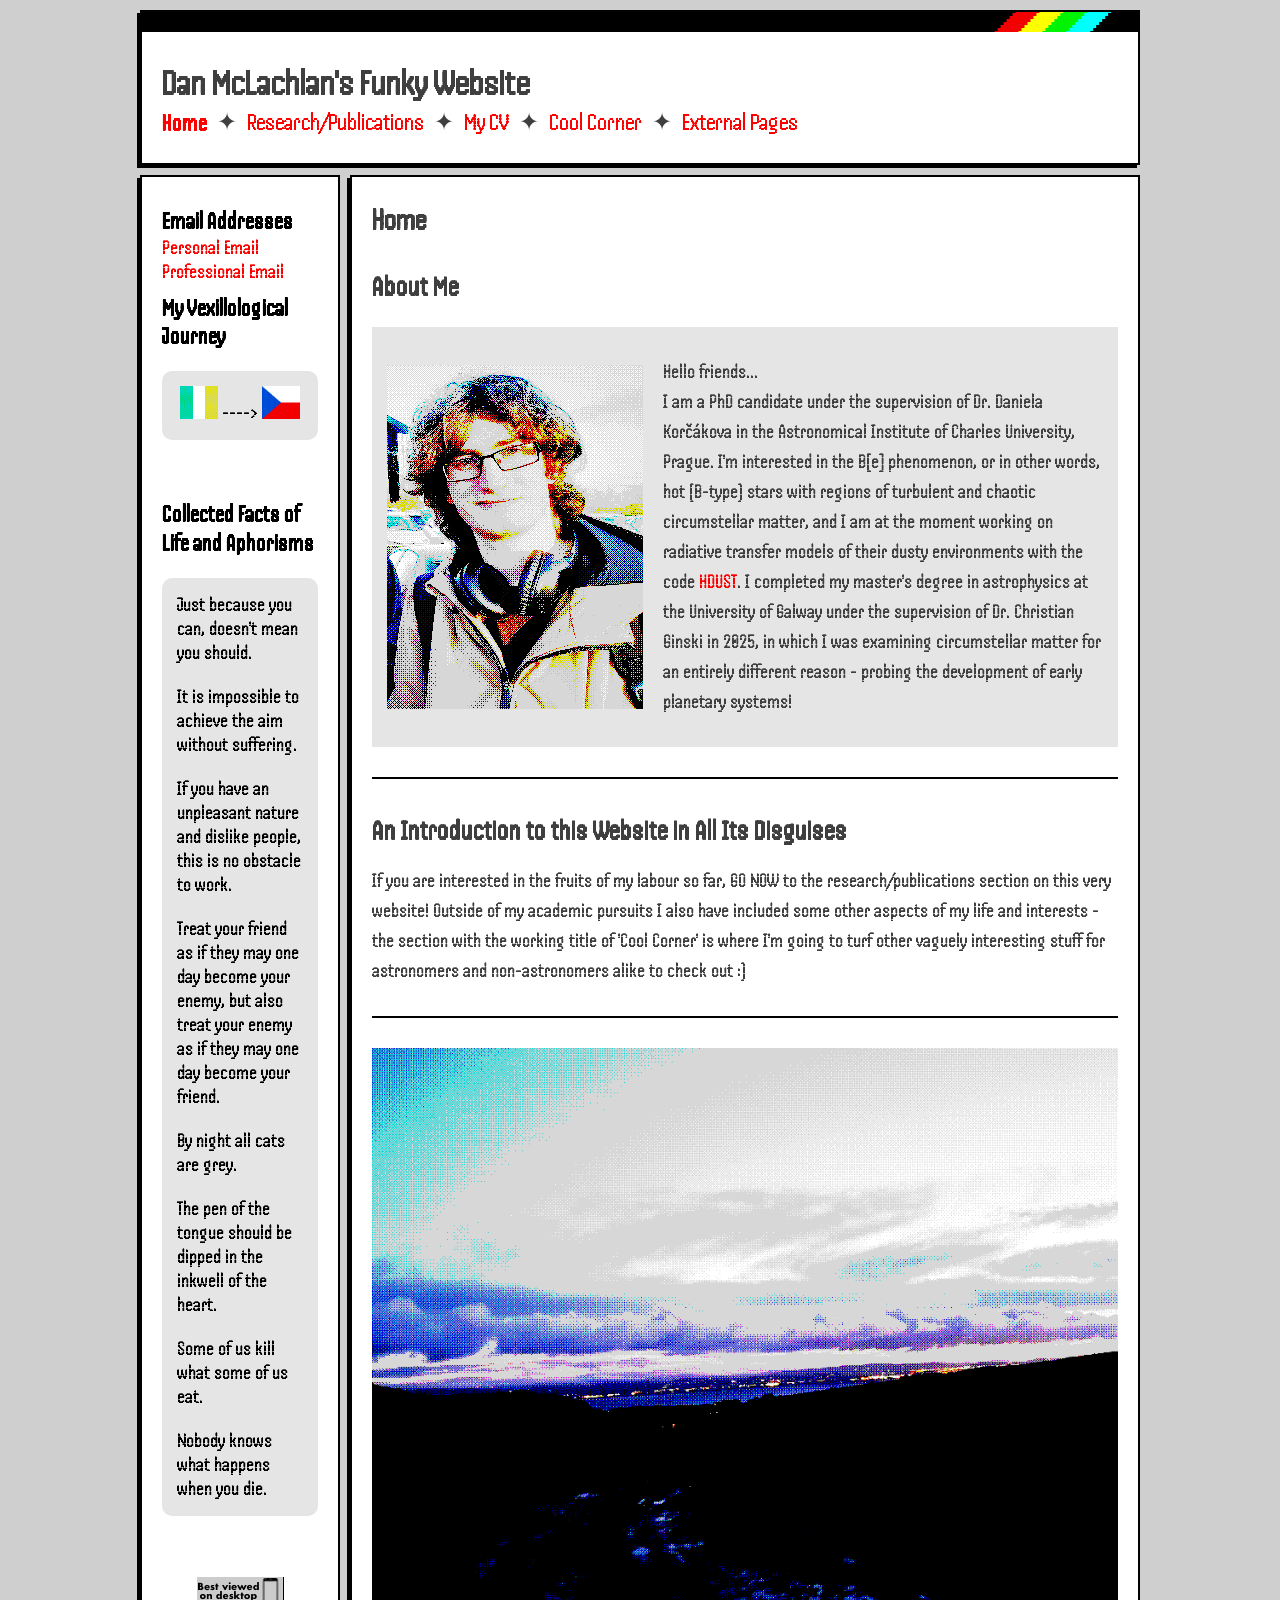
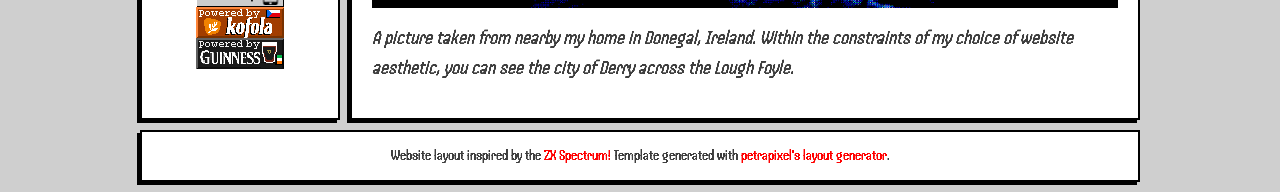
<file: index.html>
<!DOCTYPE html>
<html lang="en">
  <head>

    <!-- Change your site title: (It is shown in the tab) -->
    <title>Dan McLachlan Astronomer</title>

    <!-- Change your site description: (It is shown in Google results) -->
    <meta content="Dan McLachlan Astronomer" name="Website for Dan McLachlan, astrophysics PhD candidate" />

    <!-- Setting character encoding and viewport size. Do not remove. -->
    <meta charset="UTF-8">
    <meta name="viewport" content="width=device-width, initial-scale=1.0" />

    <!-- FavIcon (small image in tab), change to any image you want: -->
    <link href="icons/spinjup.gif" rel="icon" type="image/gif" />

    <!-- CSS: -->
    <!-- You will have to change this to "../style.css" if this HTML file is in a subfolder, to "../../style.css" if this HTML file is in 2 subfolders, etc. -->
    <link href="./style.css" rel="stylesheet" />
    
    <!-- JavaScript: -->
    <!-- You will have to change this to "../layout.js" if this HTML file is in a subfolder, to "../../layout.js" if this HTML file is in 2 subfolders, etc. -->
    <script src="./layout.js"></script>

    <script>
      // Template generated with petrapixel's layout generator.
      // (Please do not remove this credit.)
      console.log("%cTemplate generated with petrapixel's layout generator: https://petrapixel.neocities.org/coding/layout-generator", "font-size: 14pt; color: #922a45; background: #ffd3ef");
    </script>
  </head>
  <body>
    <!-- The next line is a skip-to-content link for keyboard users. Do not remove it! -->
    <a href="#content" id="skip-to-content-link">Skip to content</a>

    <div class="layout">
      
      <!-- =============================================== -->
      <!-- Header (and Sidebars) will be loaded per JavaScript! Edit layout.js to change. -->
      <!-- =============================================== -->

  
      <main id="content"> <!-- Do NOT remove the ID here -->

        <noscript>Please enable JavaScript to view this website!</noscript>

        <!-- =============================================== -->
        <!-- MAIN CONTENT -->
        <!-- =============================================== -->


        <section>

          <h1>Home</h1>
          
          <p>
            <h2>About Me</h2>
          </p>
          
          <blockquote style='display: flex; align-items: center; gap: 10px;'><img style="float: left; padding-right: 10px; max-width: 100%; height: auto;" alt="" src='img/medith.png' height=200 ><p>Hello friends...</br>I am a PhD candidate under the supervision of Dr. Daniela Korčákova in the Astronomical Institute of Charles University, Prague. I'm interested in the B[e] phenomenon, or in other words, hot (B-type) stars with regions of turbulent and chaotic circumstellar matter, and I am at the moment working on radiative transfer models of their dusty environments with the code <a href='https://iopscience.iop.org/article/10.1088/0004-637X/721/2/1079/pdf'>HDUST</a>. I completed my master's degree in astrophysics at the University of Galway under the supervision of Dr. Christian Ginski in 2025, in which I was examining circumstellar matter for an entirely different reason - probing the development of early planetary systems! </blockquote>

<p></p>
          <hr /> <!-- hr = horizontal rule -->

          <h2>An Introduction to this Website in All Its Disguises</h2>
          <p>If you are interested in the fruits of my labour so far, GO NOW to the research/publications section on this very website! Outside of my academic pursuits I also have included some other aspects of my life and interests - the section with the working title of 'Cool Corner' is where I'm going to turf other vaguely interesting stuff for astronomers and non-astronomers alike to check out :) </p>

          

          

          

          <hr /> <!-- hr = horizontal rule -->

          <img class="full-width-image" alt="" src="img/derrydith.png" />
          <p><i>A picture taken from nearby my home in Donegal, Ireland. Within the constraints of my choice of website aesthetic, you can see the city of Derry across the Lough Foyle. </i></p>

          

        </section>
      </main>
      
      <!-- =============================================== -->
      <!-- Footer will be loaded per JavaScript! Edit layout.js to change. -->
      <!-- =============================================== -->

  
    <!-- Closing .layout: -->
    </div>


    <!-- Add any additional Javascript code (<script></script>) here. -->
  </body>
</html>
</file>
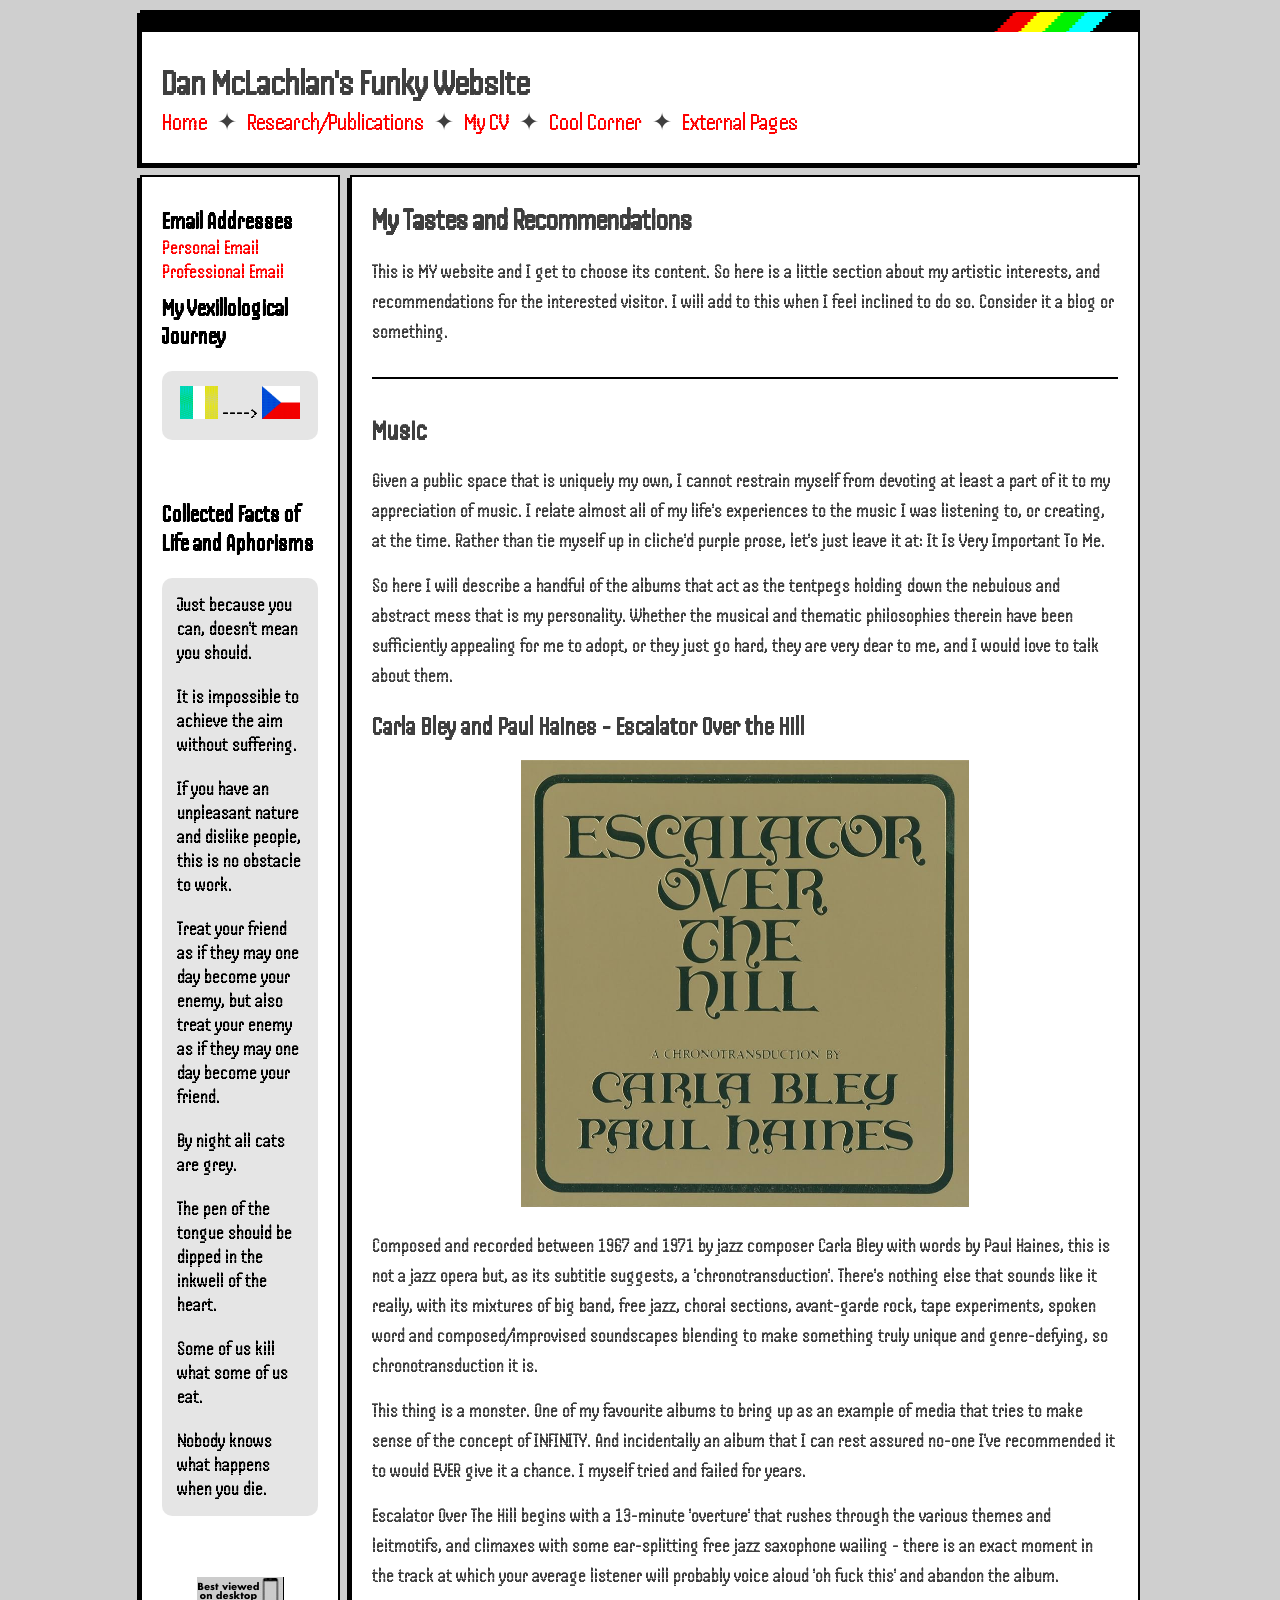
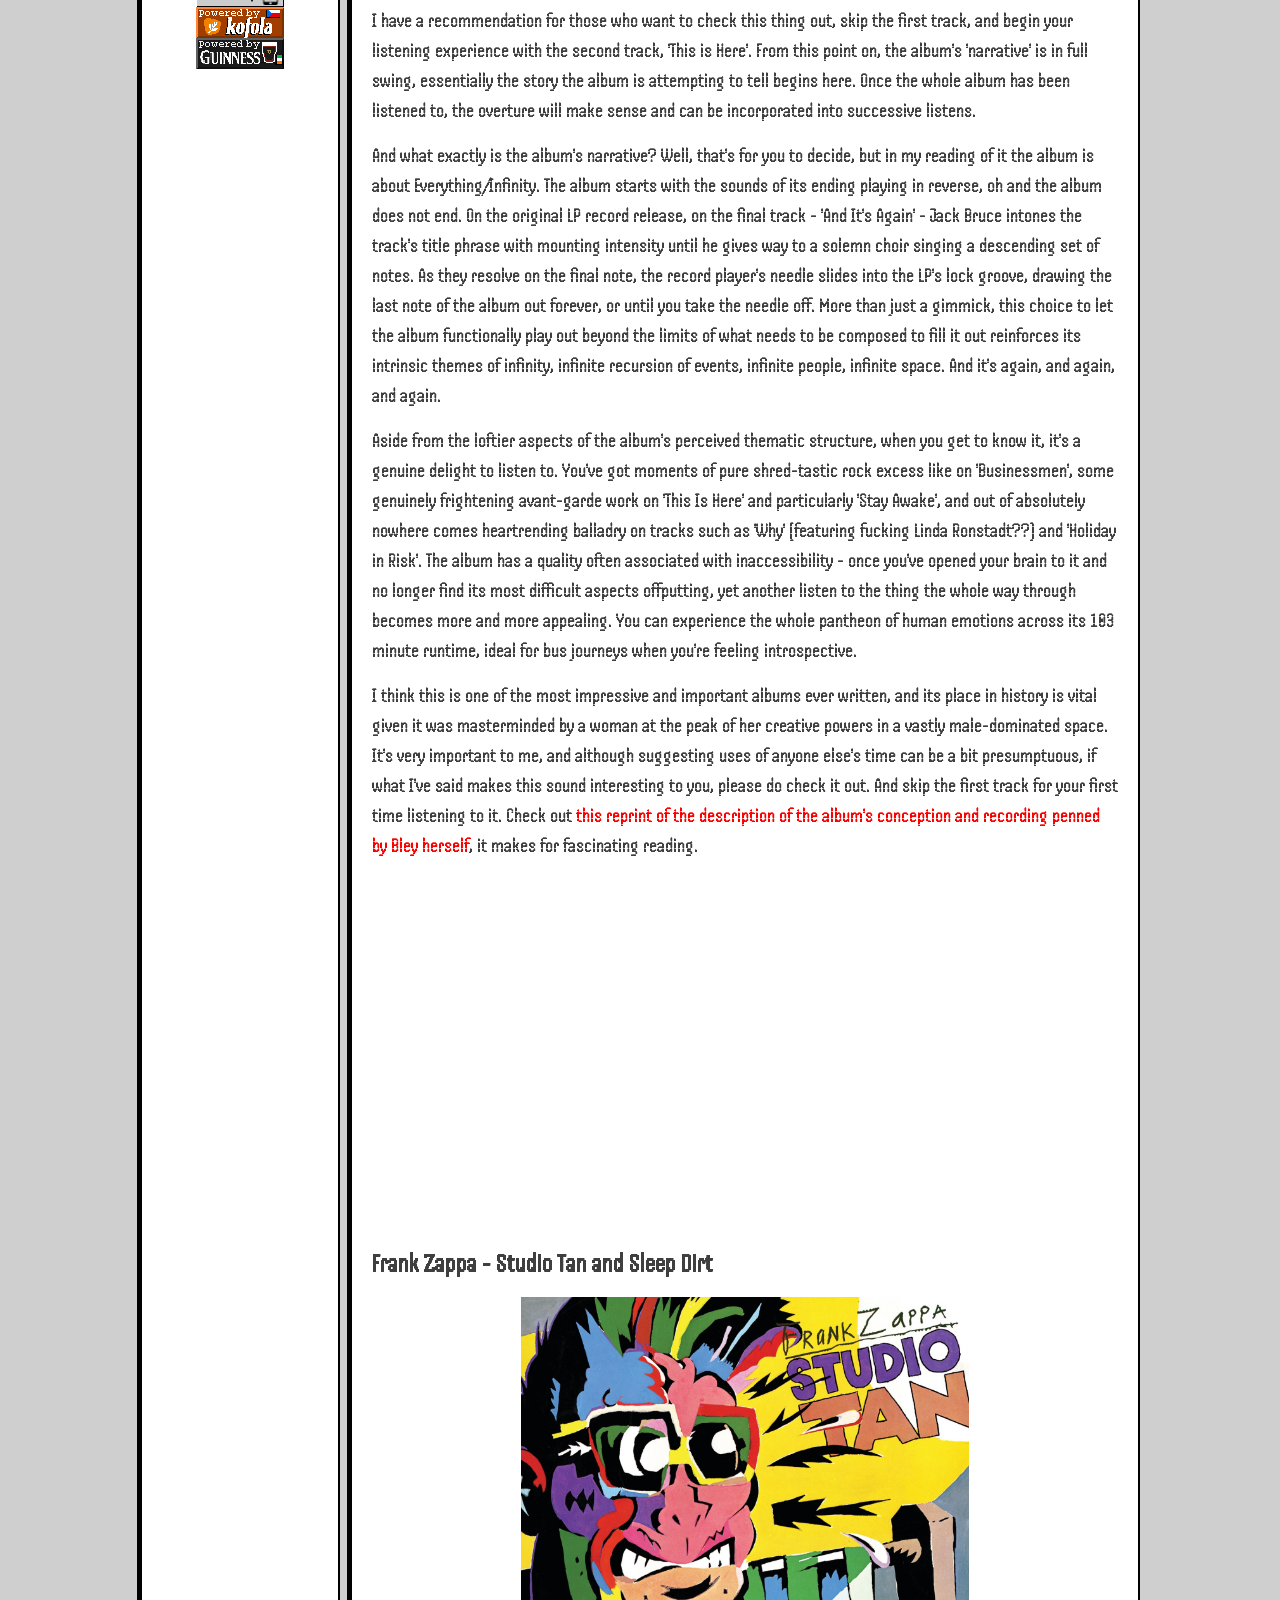
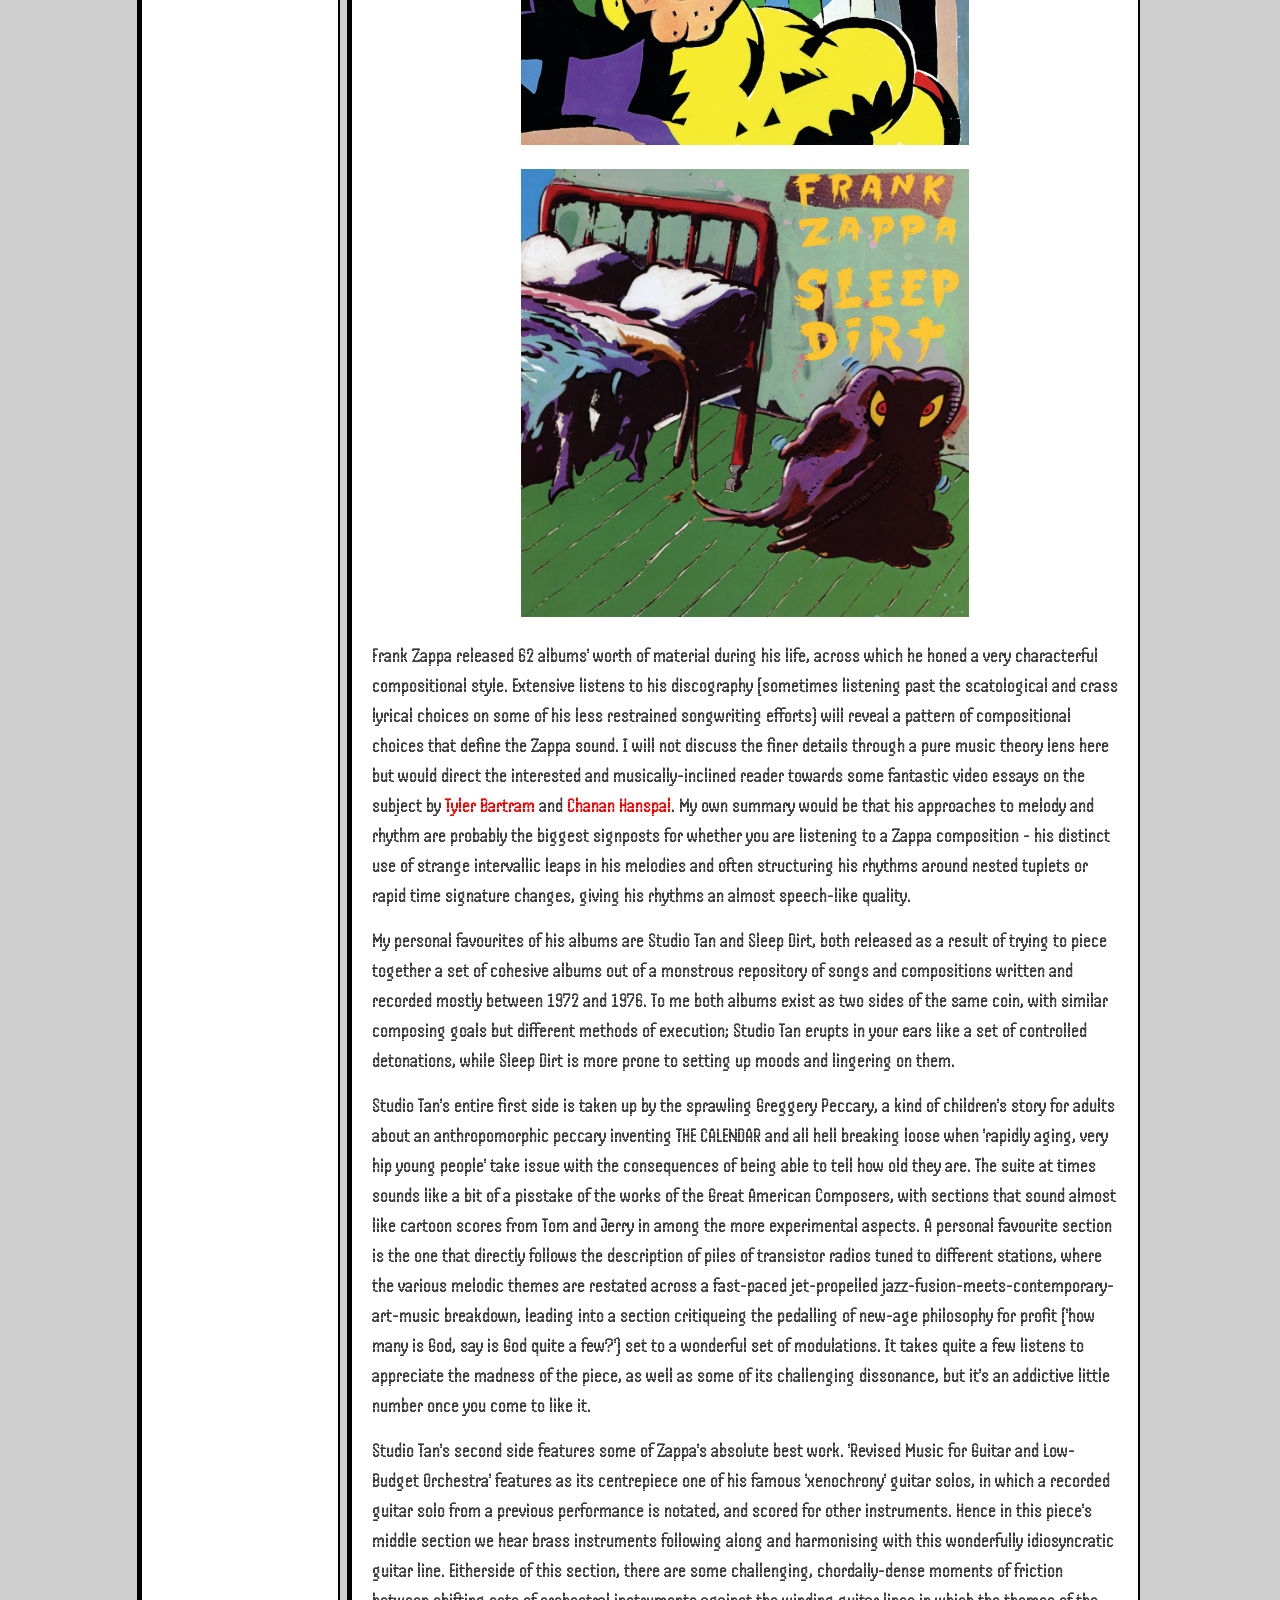
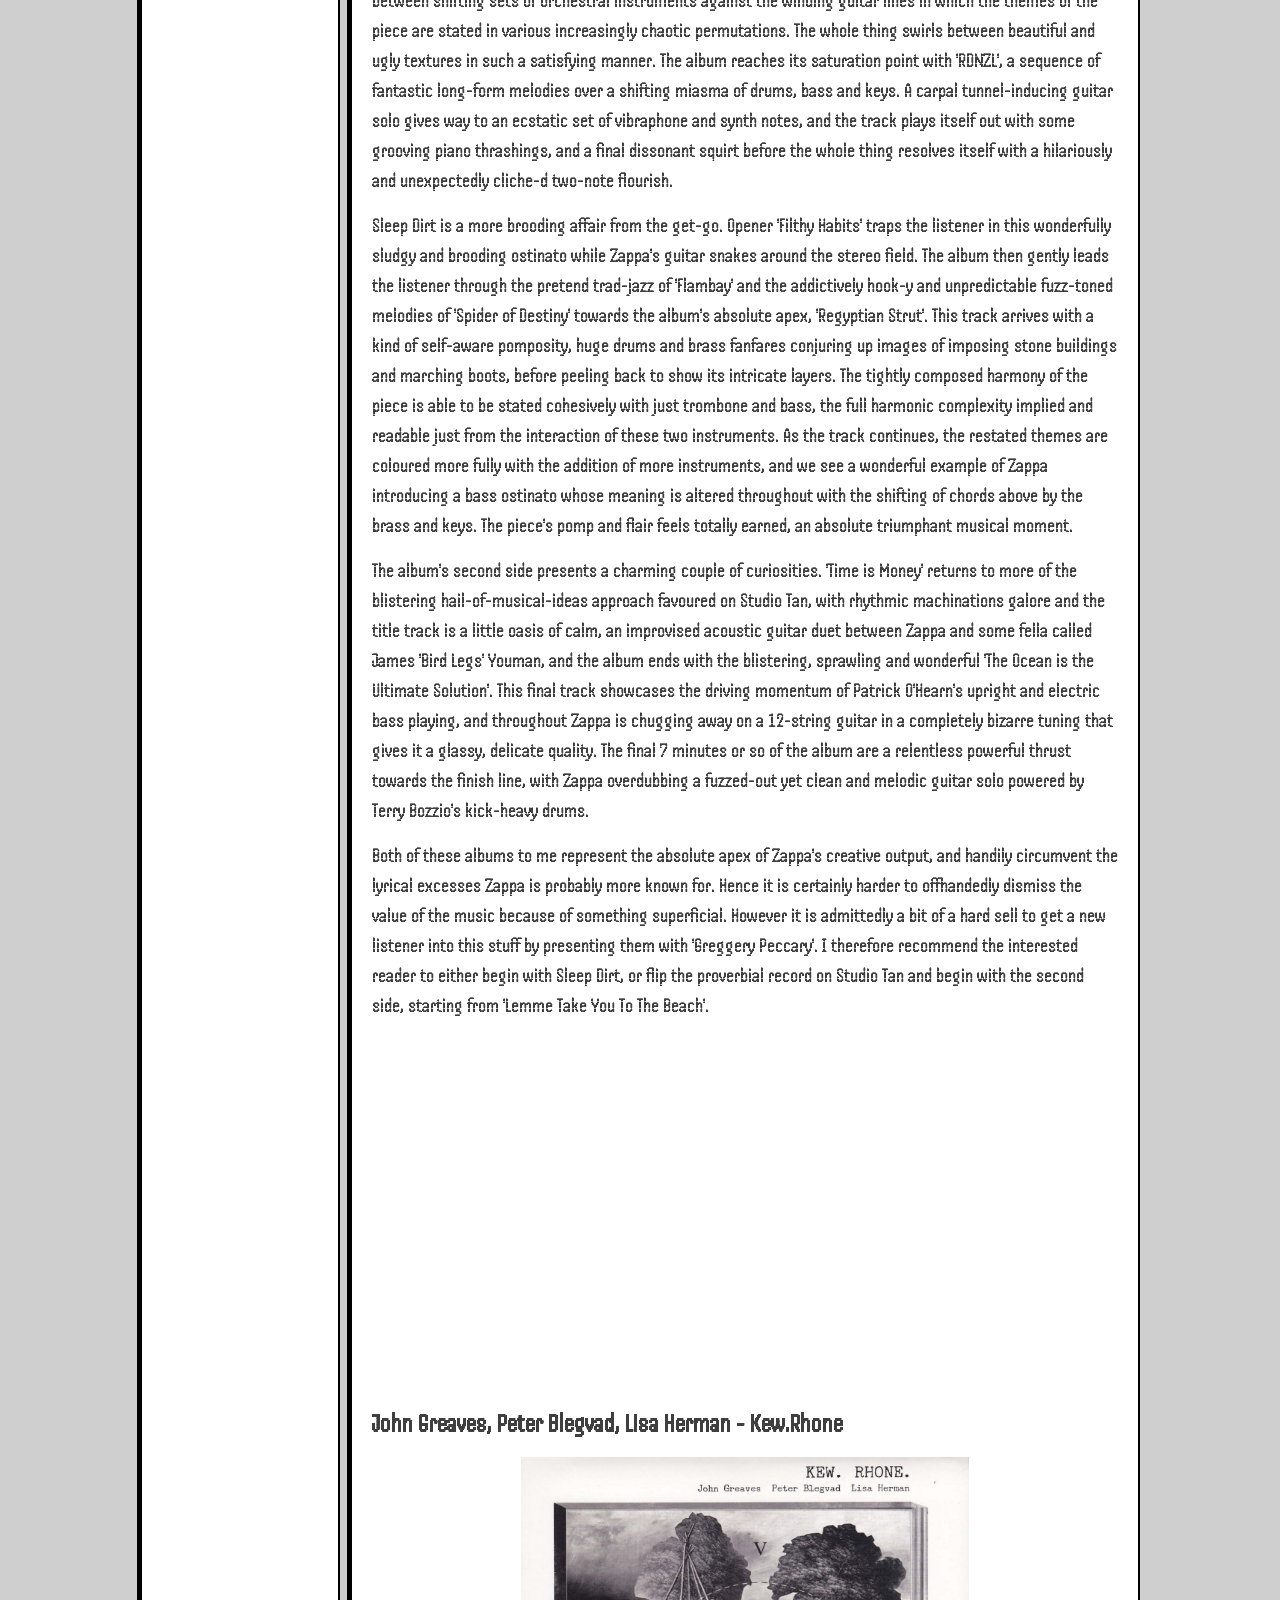
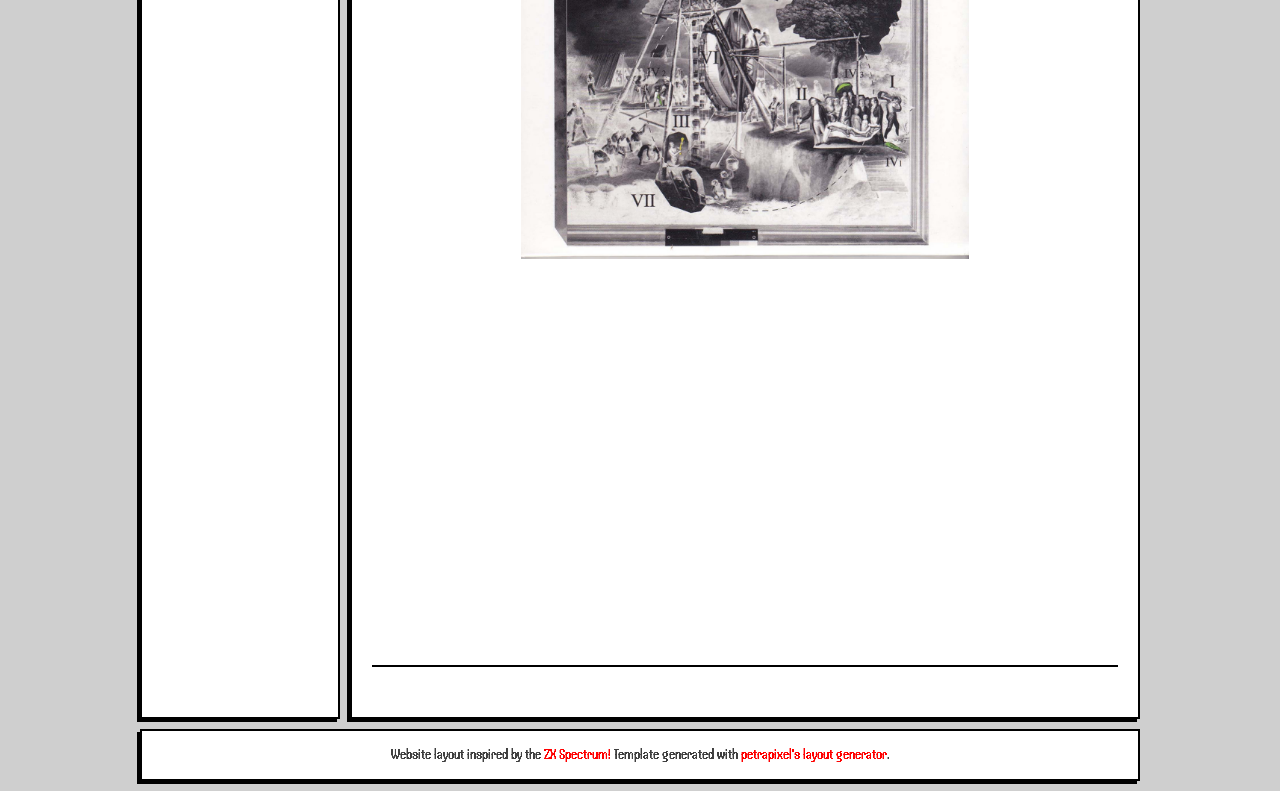
<file: coolstuff.html>
<!DOCTYPE html>
<html lang="en">
  <head>

    <!-- Change your site title: (It is shown in the tab) -->
    <title>Dan McLachlan, Astronomer</title>

    <!-- Change your site description: (It is shown in Google results) -->
    <meta content="Dan McLachlan Astronomer" name="Website for Dan McLachlan MSc., astrophysics PhD candidate" />

    <!-- Setting character encoding and viewport size. Do not remove. -->
    <meta charset="UTF-8">
    <meta name="viewport" content="width=device-width, initial-scale=1.0" />

    <!-- FavIcon (small image in tab), change to any image you want: -->
    <link href="icons/spinjup.gif" rel="icon" type="image/gif" />

    <!-- CSS: -->
    <!-- You will have to change this to "../style.css" if this HTML file is in a subfolder, to "../../style.css" if this HTML file is in 2 subfolders, etc. -->
    <link href="./style.css" rel="stylesheet" />
    
    <!-- JavaScript: -->
    <!-- You will have to change this to "../layout.js" if this HTML file is in a subfolder, to "../../layout.js" if this HTML file is in 2 subfolders, etc. -->
    <script src="./layout.js"></script>

    <script>
      // Template generated with petrapixel's layout generator.
      // (Please do not remove this credit.)
      console.log("%cTemplate generated with petrapixel's layout generator: https://petrapixel.neocities.org/coding/layout-generator", "font-size: 14pt; color: #922a45; background: #ffd3ef");
    </script>
  </head>
  <body>
    <!-- The next line is a skip-to-content link for keyboard users. Do not remove it! -->
    <a href="#content" id="skip-to-content-link">Skip to content</a>

    <div class="layout">
      
      <!-- =============================================== -->
      <!-- Header (and Sidebars) will be loaded per JavaScript! Edit layout.js to change. -->
      <!-- =============================================== -->

  
      <main id="content"> <!-- Do NOT remove the ID here -->

        <noscript>Please enable JavaScript to view this website!</noscript>

        <!-- =============================================== -->
        <!-- MAIN CONTENT -->
        <!-- =============================================== -->


        <section>

          <h1 style='margin-bottom:0em;margin-top:0em'>My Tastes and Recommendations</h1>
          <p>This is MY website and I get to choose its content. So here is a little section about my artistic interests, and recommendations for the interested visitor. I will add to this when I feel inclined to do so. Consider it a blog or something.</p>
          <hr /> <!-- hr = horizontal rule -->
          
          <h2 style='margin-bottom:0em;margin-top:0em'>Music</h2>
          <p>Given a public space that is uniquely my own, I cannot restrain myself from devoting at least a part of it to my appreciation of music. I relate almost all of my life's experiences to the music I was listening to, or creating, at the time. Rather than tie myself up in cliche'd purple prose, let's just leave it at: It Is Very Important To Me.</p>
          
          <p>So here I will describe a handful of the albums that act as the tentpegs holding down the nebulous and abstract mess that is my personality. Whether the musical and thematic philosophies therein have been sufficiently appealing for me to adopt, or they just go hard, they are very dear to me, and I would love to talk about them.</p>
          
          <h3 style='margin-bottom:0em;margin-top:0em'>Carla Bley and Paul Haines - Escalator Over the Hill</h3>
          <p align=center><img src='img/escalator.jpg' style='max-width:60%;' ></p>
          <p>Composed and recorded between 1967 and 1971 by jazz composer Carla Bley with words by Paul Haines, this is not a jazz opera but, as its subtitle suggests, a 'chronotransduction'. There's nothing else that sounds like it really, with its mixtures of big band, free jazz, choral sections, avant-garde rock, tape experiments, spoken word and composed/improvised soundscapes blending to make something truly unique and genre-defying, so chronotransduction it is.</p>
          <p>This thing is a monster. One of my favourite albums to bring up as an example of media that tries to make sense of the concept of INFINITY. And incidentally an album that I can rest assured no-one I've recommended it to would EVER give it a chance. I myself tried and failed for years.</p>
          <p>Escalator Over The Hill begins with a 13-minute 'overture' that rushes through the various themes and leitmotifs, and climaxes with some ear-splitting free jazz saxophone wailing - there is an exact moment in the track at which your average listener will probably voice aloud 'oh fuck this' and abandon the album.</p> 
          <p>I have a recommendation for those who want to check this thing out, skip the first track, and begin your listening experience with the second track, 'This is Here'. From this point on, the album's 'narrative' is in full swing, essentially the story the album is attempting to tell begins here. Once the whole album has been listened to, the overture will make sense and can be incorporated into successive listens.</p>
          <p>And what exactly is the album's narrative? Well, that's for you to decide, but in my reading of it the album is about Everything/Infinity. The album starts with the sounds of its ending playing in reverse, oh and the album does not end. On the original LP record release, on the final track - 'And It's Again' - Jack Bruce intones the track's title phrase with mounting intensity until he gives way to a solemn choir singing a descending set of notes. As they resolve on the final note, the record player's needle slides into the LP's lock groove, drawing the last note of the album out forever, or until you take the needle off. More than just a gimmick, this choice to let the album functionally play out beyond the limits of what needs to be composed to fill it out reinforces its intrinsic themes of infinity, infinite recursion of events, infinite people, infinite space. And it's again, and again, and again.</p><p>Aside from the loftier aspects of the album's perceived thematic structure, when you get to know it, it's a genuine delight to listen to. You've got moments of pure shred-tastic rock excess like on 'Businessmen', some genuinely frightening avant-garde work on 'This Is Here' and particularly 'Stay Awake', and out of absolutely nowhere comes heartrending balladry on tracks such as 'Why' (featuring fucking Linda Ronstadt??) and 'Holiday in Risk'. The album has a quality often associated with inaccessibility - once you've opened your brain to it and no longer find its most difficult aspects offputting, yet another listen to the thing the whole way through becomes more and more appealing. You can experience the whole pantheon of human emotions across its 103 minute runtime, ideal for bus journeys when you're feeling introspective.</p><p>I think this is one of the most impressive and important albums ever written, and its place in history is vital given it was masterminded by a woman at the peak of her creative powers in a vastly male-dominated space. It's very important to me, and although suggesting uses of anyone else's time can be a bit presumptuous, if what I've said makes this sound interesting to you, please do check it out. And skip the first track for your first time listening to it. Check out <a href='https://ethaniverson.com/accomplishing-escalator-over-the-hill-by-carla-bley/'>this reprint of the description of the album's conception and recording penned by Bley herself</a>, it makes for fascinating reading.</p>
          <p align=center><iframe align=center data-testid="embed-iframe" style="border-radius:12px" src="https://open.spotify.com/embed/album/4Gkvfrv2hZlF1ILyiqVe9j?utm_source=generator" width="50%" height="352" frameBorder="0" allowfullscreen="" allow="autoplay; clipboard-write; encrypted-media; fullscreen; picture-in-picture" loading="lazy"></iframe></p>
          <h3 style='margin-bottom:0em;margin-top:0em'>Frank Zappa - Studio Tan and Sleep Dirt</h3>
          <p align=center><img src='img/studiotan.jpg' style='max-width:60%;' ></p>
          <p align=center><img src='img/sleepdirt.jpg' style='max-width:60%;' ></p>
          
          
          <p>Frank Zappa released 62 albums' worth of material during his life, across which he honed a very characterful compositional style. Extensive listens to his discography (sometimes listening past the scatological and crass lyrical choices on some of his less restrained songwriting efforts) will reveal a pattern of compositional choices that define the Zappa sound. I will not discuss the finer details through a pure music theory lens here but would direct the interested and musically-inclined reader towards some fantastic video essays on the subject by <a href='https://www.youtube.com/watch?v=RD4pG9JdKcg'>Tyler Bartram</a> and <a href='https://www.youtube.com/watch?v=dNUKhi2WTmE&list=PLHY_b_lluEyxNo-NGbCzxU1FKe94ZmrUX'>Chanan Hanspal</a>. My own summary would be that his approaches to melody and rhythm are probably the biggest signposts for whether you are listening to a Zappa composition - his distinct use of strange intervallic leaps in his melodies and often structuring his rhythms around nested tuplets or rapid time signature changes, giving his rhythms an almost speech-like quality.</p><p>My personal favourites of his albums are Studio Tan and Sleep Dirt, both released as a result of trying to piece together a set of cohesive albums out of a monstrous repository of songs and compositions written and recorded mostly between 1972 and 1976. To me both albums exist as two sides of the same coin, with similar composing goals but different methods of execution; Studio Tan erupts in your ears like a set of controlled detonations, while Sleep Dirt is more prone to setting up moods and lingering on them.</p><p>Studio Tan's entire first side is taken up by the sprawling Greggery Peccary, a kind of children's story for adults about an anthropomorphic peccary inventing THE CALENDAR and all hell breaking loose when 'rapidly aging, very hip young people' take issue with the consequences of being able to tell how old they are. The suite at times sounds like a bit of a pisstake of the works of the Great American Composers, with sections that sound almost like cartoon scores from Tom and Jerry in among the more experimental aspects. A personal favourite section is the one that directly follows the description of piles of transistor radios tuned to different stations, where the various melodic themes are restated across a fast-paced jet-propelled jazz-fusion-meets-contemporary-art-music breakdown, leading into a section critiqueing the pedalling of new-age philosophy for profit ('how many is God, say is God quite a few?') set to a wonderful set of modulations. It takes quite a few listens to appreciate the madness of the piece, as well as some of its challenging dissonance, but it's an addictive little number once you come to like it.</p><p>Studio Tan's second side features some of Zappa's absolute best work. 'Revised Music for Guitar and Low-Budget Orchestra' features as its centrepiece one of his famous 'xenochrony' guitar solos, in which a recorded guitar solo from a previous performance is notated, and scored for other instruments. Hence in this piece's middle section we hear brass instruments following along and harmonising with this wonderfully idiosyncratic guitar line. Eitherside of this section, there are some challenging, chordally-dense moments of friction between shifting sets of orchestral instruments against the winding guitar lines in which the themes of the piece are stated in various increasingly chaotic permutations. The whole thing swirls between beautiful and ugly textures in such a satisfying manner. The album reaches its saturation point with 'RDNZL', a sequence of fantastic long-form melodies over a shifting miasma of drums, bass and keys. A carpal tunnel-inducing guitar solo gives way to an ecstatic set of vibraphone and synth notes, and the track plays itself out with some grooving piano thrashings, and a final dissonant squirt before the whole thing resolves itself with a hilariously and unexpectedly cliche-d two-note flourish. </p> <p>Sleep Dirt is a more brooding affair from the get-go. Opener 'Filthy Habits' traps the listener in this wonderfully sludgy and brooding ostinato while Zappa's guitar snakes around the stereo field. The album then gently leads the listener through the pretend trad-jazz of 'Flambay' and the addictively hook-y and unpredictable fuzz-toned melodies of 'Spider of Destiny' towards the album's absolute apex, 'Regyptian Strut'. This track arrives with a kind of self-aware pomposity, huge drums and brass fanfares conjuring up images of imposing stone buildings and marching boots, before peeling back to show its intricate layers. The tightly composed harmony of the piece is able to be stated cohesively with just trombone and bass, the full harmonic complexity implied and readable just from the interaction of these two instruments. As the track continues, the restated themes are coloured more fully with the addition of more instruments, and we see a wonderful example of Zappa introducing a bass ostinato whose meaning is altered throughout with the shifting of chords above by the brass and keys. The piece's pomp and flair feels totally earned, an absolute triumphant musical moment.</p> <p>The album's second side presents a charming couple of curiosities. 'Time is Money' returns to more of the blistering hail-of-musical-ideas approach favoured on Studio Tan, with rhythmic machinations galore and the title track is a little oasis of calm, an improvised acoustic guitar duet between Zappa and some fella called James 'Bird Legs' Youman, and the album ends with the blistering, sprawling and wonderful 'The Ocean is the Ultimate Solution'. This final track showcases the driving momentum of Patrick O'Hearn's upright and electric bass playing, and throughout Zappa is chugging away on a 12-string guitar in a completely bizarre tuning that gives it a glassy, delicate quality. The final 7 minutes or so of the album are a relentless powerful thrust towards the finish line, with Zappa overdubbing a fuzzed-out yet clean and melodic guitar solo powered by Terry Bozzio's kick-heavy drums.</p><p>Both of these albums to me represent the absolute apex of Zappa's creative output, and handily circumvent the lyrical excesses Zappa is probably more known for. Hence it is certainly harder to offhandedly dismiss the value of the music because of something superficial. However it is admittedly a bit of a hard sell to get a new listener into this stuff by presenting them with 'Greggery Peccary'. I therefore recommend the interested reader to either begin with Sleep Dirt, or flip the proverbial record on Studio Tan and begin with the second side, starting from 'Lemme Take You To The Beach'.</p><p align=center><iframe align=center data-testid="embed-iframe" style="border-radius:12px" src="https://open.spotify.com/embed/album/5IenBjaT1AJUPg75Q3TIVp?utm_source=generator" width="49%" height="352" frameBorder="0" allowfullscreen="" allow="autoplay; clipboard-write; encrypted-media; fullscreen; picture-in-picture" loading="lazy"></iframe> <iframe align=center data-testid="embed-iframe" style="border-radius:12px" src="https://open.spotify.com/embed/album/0GHIaJPwdCVCoA3pPOXSje?utm_source=generator" width="49%" height="352" frameBorder="0" allowfullscreen="" allow="autoplay; clipboard-write; encrypted-media; fullscreen; picture-in-picture" loading="lazy"></iframe></p>
          
          <h3 style='margin-bottom:0em;margin-top:0em'>John Greaves, Peter Blegvad, Lisa Herman - Kew.Rhone</h3>
          <p align=center><img src='img/kewrhone.jpg' style='max-width:60%;' ></p>
          
          
          
          <p align=center><iframe align=center data-testid="embed-iframe" style="border-radius:12px" src="https://open.spotify.com/embed/album/2PHabGTGLDCTdHbb22g2kA?utm_source=generator" width="50%" height="352" frameBorder="0" allowfullscreen="" allow="autoplay; clipboard-write; encrypted-media; fullscreen; picture-in-picture" loading="lazy"></iframe></p>
          <hr /> <!-- hr = horizontal rule -->

          

          

        </section>
      </main>
      
      <!-- =============================================== -->
      <!-- Footer will be loaded per JavaScript! Edit layout.js to change. -->
      <!-- =============================================== -->

  
    <!-- Closing .layout: -->
    </div>


    <!-- Add any additional Javascript code (<script></script>) here. -->
  </body>
</html>
</file>
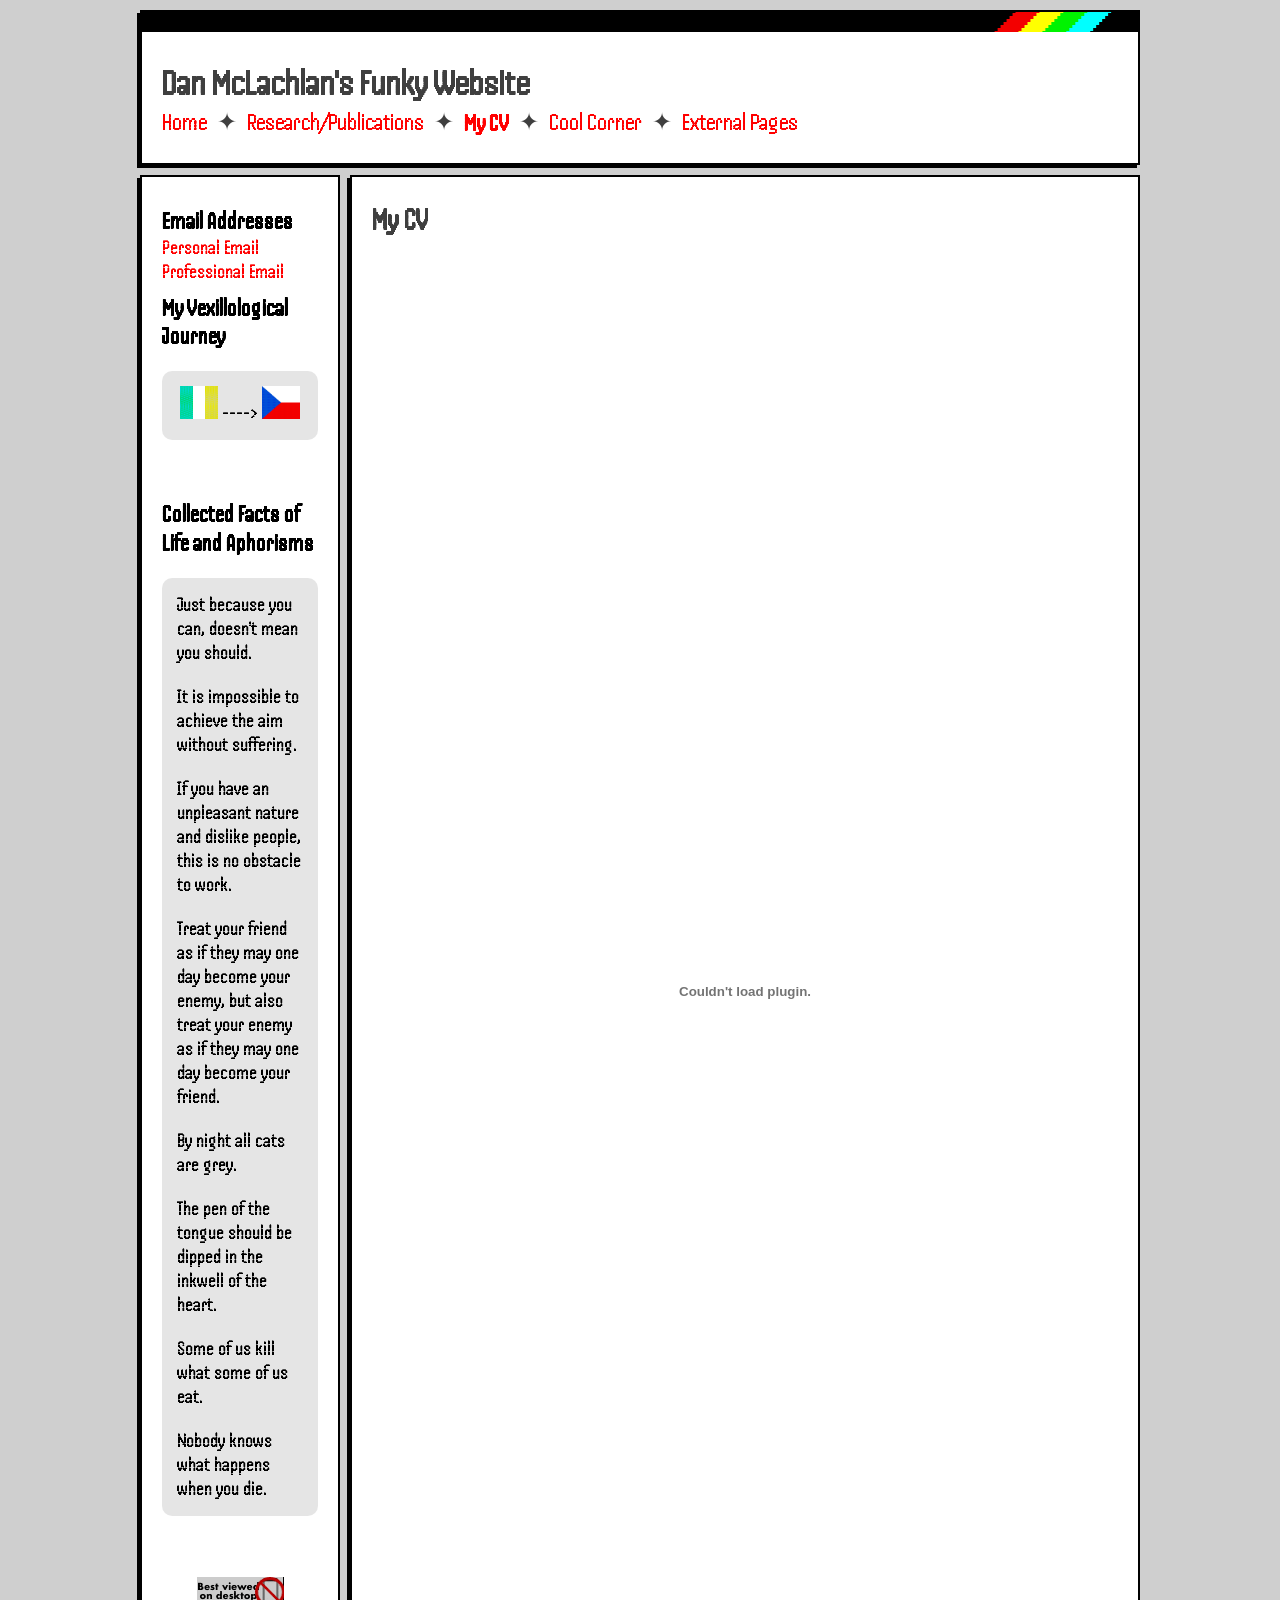
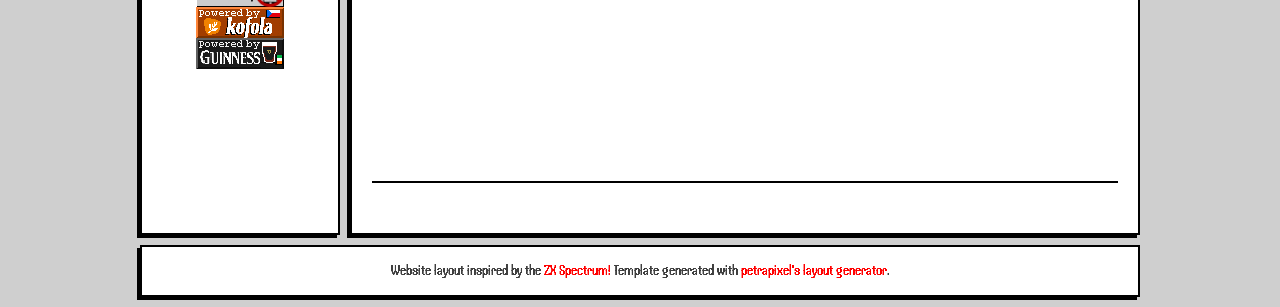
<file: cv.html>
<!DOCTYPE html>
<html lang="en">
  <head>

    <!-- Change your site title: (It is shown in the tab) -->
    <title>Dan McLachlan, Astronomer</title>

    <!-- Change your site description: (It is shown in Google results) -->
    <meta content="Dan McLachlan Astronomer" name="Website for Dan McLachlan MSc., astrophysics PhD candidate" />

    <!-- Setting character encoding and viewport size. Do not remove. -->
    <meta charset="UTF-8">
    <meta name="viewport" content="width=device-width, initial-scale=1.0" />

    <!-- FavIcon (small image in tab), change to any image you want: -->
    <link href="icons/spinjup.gif" rel="icon" type="image/gif" />

    <!-- CSS: -->
    <!-- You will have to change this to "../style.css" if this HTML file is in a subfolder, to "../../style.css" if this HTML file is in 2 subfolders, etc. -->
    <link href="./style.css" rel="stylesheet" />
    
    <!-- JavaScript: -->
    <!-- You will have to change this to "../layout.js" if this HTML file is in a subfolder, to "../../layout.js" if this HTML file is in 2 subfolders, etc. -->
    <script src="./layout.js"></script>

    <script>
      // Template generated with petrapixel's layout generator.
      // (Please do not remove this credit.)
      console.log("%cTemplate generated with petrapixel's layout generator: https://petrapixel.neocities.org/coding/layout-generator", "font-size: 14pt; color: #922a45; background: #ffd3ef");
    </script>
  </head>
  <body>
    <!-- The next line is a skip-to-content link for keyboard users. Do not remove it! -->
    <a href="#content" id="skip-to-content-link">Skip to content</a>

    <div class="layout">
      
      <!-- =============================================== -->
      <!-- Header (and Sidebars) will be loaded per JavaScript! Edit layout.js to change. -->
      <!-- =============================================== -->

  
      <main id="content"> <!-- Do NOT remove the ID here -->

        <noscript>Please enable JavaScript to view this website!</noscript>

        <!-- =============================================== -->
        <!-- MAIN CONTENT -->
        <!-- =============================================== -->


        <section>

          <h1 style='margin-bottom:0em;margin-top:0em'>My CV</h1>
          <embed src='CV.pdf' style='min-width:100%;' height=1500>



          <hr /> <!-- hr = horizontal rule -->

          

          

        </section>
      </main>
      
      <!-- =============================================== -->
      <!-- Footer will be loaded per JavaScript! Edit layout.js to change. -->
      <!-- =============================================== -->

  
    <!-- Closing .layout: -->
    </div>


    <!-- Add any additional Javascript code (<script></script>) here. -->
  </body>
</html>
</file>
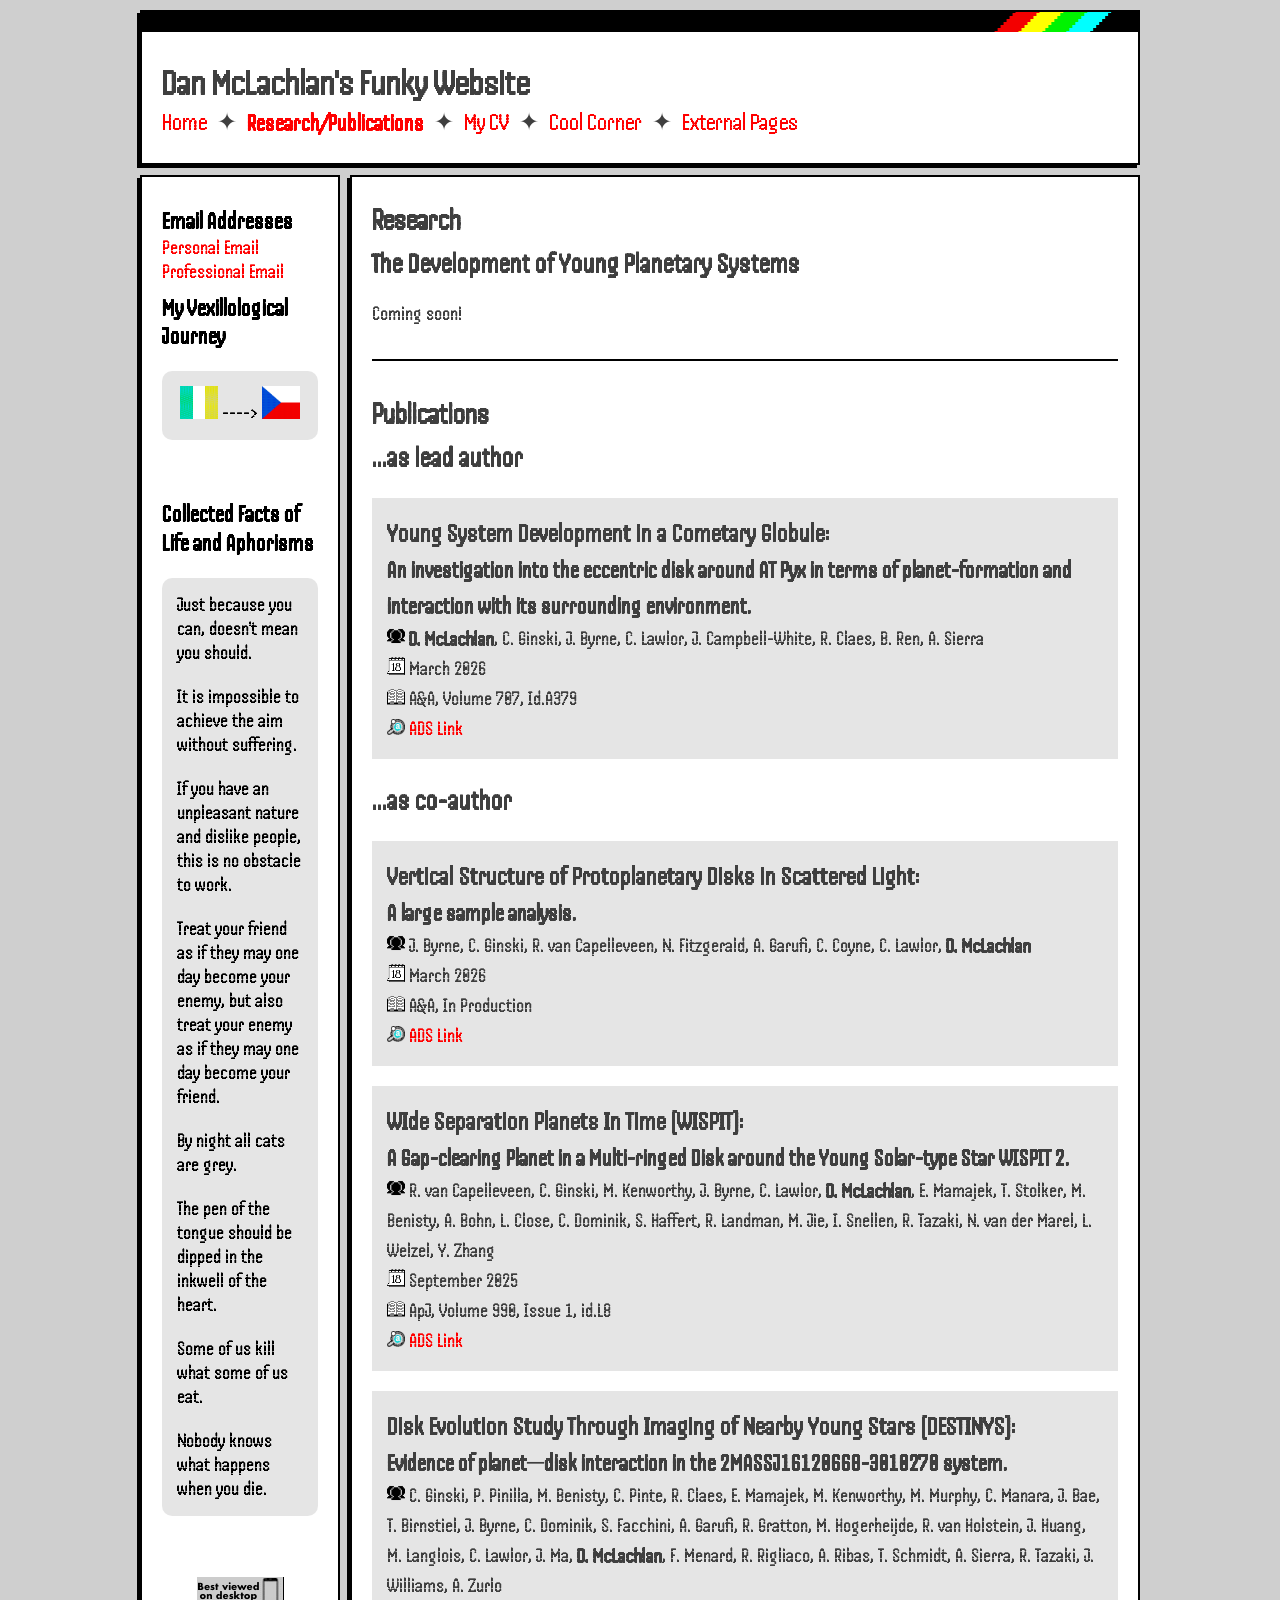
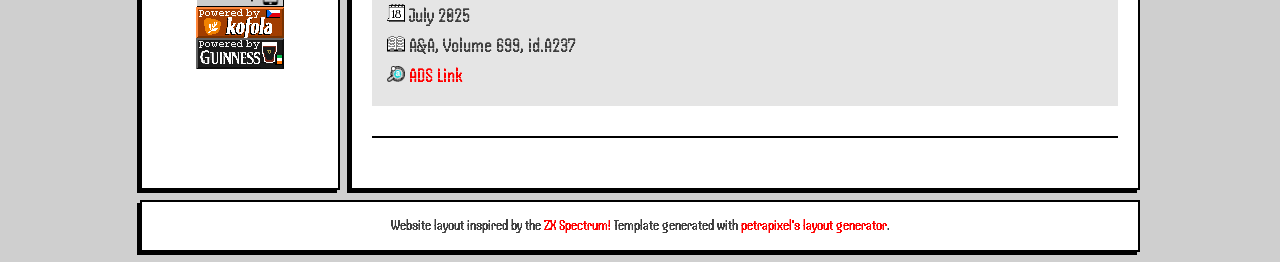
<file: research.html>
<!DOCTYPE html>
<html lang="en">
  <head>

    <!-- Change your site title: (It is shown in the tab) -->
    <title>Dan McLachlan, Astronomer</title>

    <!-- Change your site description: (It is shown in Google results) -->
    <meta content="Dan McLachlan Astronomer" name="Website for Dan McLachlan MSc., astrophysics PhD candidate" />

    <!-- Setting character encoding and viewport size. Do not remove. -->
    <meta charset="UTF-8">
    <meta name="viewport" content="width=device-width, initial-scale=1.0" />

    <!-- FavIcon (small image in tab), change to any image you want: -->
    <link href="icons/spinjup.gif" rel="icon" type="image/gif" />

    <!-- CSS: -->
    <!-- You will have to change this to "../style.css" if this HTML file is in a subfolder, to "../../style.css" if this HTML file is in 2 subfolders, etc. -->
    <link href="./style.css" rel="stylesheet" />
    
    <!-- JavaScript: -->
    <!-- You will have to change this to "../layout.js" if this HTML file is in a subfolder, to "../../layout.js" if this HTML file is in 2 subfolders, etc. -->
    <script src="./layout.js"></script>

    <script>
      // Template generated with petrapixel's layout generator.
      // (Please do not remove this credit.)
      console.log("%cTemplate generated with petrapixel's layout generator: https://petrapixel.neocities.org/coding/layout-generator", "font-size: 14pt; color: #922a45; background: #ffd3ef");
    </script>
  </head>
  <body>
    <!-- The next line is a skip-to-content link for keyboard users. Do not remove it! -->
    <a href="#content" id="skip-to-content-link">Skip to content</a>

    <div class="layout">
      
      <!-- =============================================== -->
      <!-- Header (and Sidebars) will be loaded per JavaScript! Edit layout.js to change. -->
      <!-- =============================================== -->

  
      <main id="content"> <!-- Do NOT remove the ID here -->

        <noscript>Please enable JavaScript to view this website!</noscript>

        <!-- =============================================== -->
        <!-- MAIN CONTENT -->
        <!-- =============================================== -->


        <section>

          <h1 style='margin-bottom:0em;margin-top:0em'>Research</h1>
          <h2 style='margin-bottom:0em;margin-top:0em'>The Development of Young Planetary Systems</h2>
          <p>
            Coming soon!
          </p>
          
          </section>
          <hr /> <!-- hr = horizontal rule -->
          <section>
          <h1 style='margin-bottom:0em;margin-top:0em'>Publications</h1>
          <h2 style='margin-bottom:0em;margin-top:0em'>...as lead author</h2>
          <blockquote><h3 style='margin-bottom:0em;margin-top:0em'>Young System Development in a Cometary Globule:</h3><h4 style='margin-bottom:0em;margin-top:0em'>An investigation into the eccentric disk around AT Pyx in terms of planet-formation and interaction with its surrounding environment.</h4><p style='margin-bottom:0em;margin-top:0em'><img src='img/groupblack.png' width=18 height=18>   <b>D. McLachlan</b>, C. Ginski, J. Byrne, C. Lawlor, J. Campbell-White, R. Claes, B. Ren, A. Sierra</p><p style='margin-bottom:0em;margin-top:0em'><img src='img/calendar.png' width=18 height=18>    March 2026</p><p style='margin-bottom:0em;margin-top:0em'><img src='img/book.png' width=18 height=16>    A&A, Volume 707, Id.A379</p><p style='margin-bottom:0em;margin-top:0em'><img src='icons/adsdith.png' width=18 height=16>    <a href='https://ui.adsabs.harvard.edu/abs/2026arXiv260219755M/abstract'>ADS Link</a></p>
          </blockquote>

        <h2 style='margin-bottom:0em;margin-top:0em'>...as co-author</h2>

<blockquote><h3 style='margin-bottom:0em;margin-top:0em'>Vertical Structure of Protoplanetary Disks in Scattered Light:</h3><h4 style='margin-bottom:0em;margin-top:0em'>A large sample analysis.</h4><p style='margin-bottom:0em;margin-top:0em'><img src='img/groupblack.png' width=18 height=18>   J. Byrne, C. Ginski, R. van Capelleveen, N. Fitzgerald, A. Garufi, C. Coyne, C. Lawlor, <b>D. McLachlan</b></p><p style='margin-bottom:0em;margin-top:0em'><img src='img/calendar.png' width=18 height=18>    March 2026</p><p style='margin-bottom:0em;margin-top:0em'><img src='img/book.png' width=18 height=16>    A&A, In Production</p><p style='margin-bottom:0em;margin-top:0em'><img src='icons/adsdith.png' width=18 height=16>    <a href='https://ui.adsabs.harvard.edu/abs/2026arXiv260305599B/abstract'>ADS Link</a></p>
          </blockquote>

<blockquote><h3 style='margin-bottom:0em;margin-top:0em'>WIde Separation Planets In Time (WISPIT):</h3><h4 style='margin-bottom:0em;margin-top:0em'>A Gap-clearing Planet in a Multi-ringed Disk around the Young Solar-type Star WISPIT 2.</h4><p style='margin-bottom:0em;margin-top:0em'><img src='img/groupblack.png' width=18 height=18>   R. van Capelleveen, C. Ginski, M. Kenworthy, J. Byrne, C. Lawlor, <b>D. McLachlan</b>, E. Mamajek, T. Stolker, M. Benisty, A. Bohn, L. Close, C. Dominik, S. Haffert, R. Landman, M. Jie, I. Snellen, R. Tazaki, N. van der Marel, L. Welzel, Y. Zhang</p><p style='margin-bottom:0em;margin-top:0em'><img src='img/calendar.png' width=18 height=18>    September 2025</p><p style='margin-bottom:0em;margin-top:0em'><img src='img/book.png' width=18 height=16>    ApJ, Volume 990, Issue 1, id.L8</p><p style='margin-bottom:0em;margin-top:0em'><img src='icons/adsdith.png' width=18 height=16>    <a href='https://ui.adsabs.harvard.edu/abs/2025ApJ...990L...8V/abstract'>ADS Link</a></p>
          </blockquote>

<blockquote><h3 style='margin-bottom:0em;margin-top:0em'>Disk Evolution Study Through Imaging of Nearby Young Stars (DESTINYS): </h3><h4 style='margin-bottom:0em;margin-top:0em'>Evidence of planet─disk interaction in the 2MASSJ16120668-3010270 system.</h4><p style='margin-bottom:0em;margin-top:0em'><img src='img/groupblack.png' width=18 height=18>   C. Ginski, P. Pinilla, M. Benisty, C. Pinte, R. Claes, E. Mamajek, M. Kenworthy, M. Murphy, C. Manara, J. Bae, T. Birnstiel, J. Byrne, C. Dominik, S. Facchini, A. Garufi, R. Gratton, M. Hogerheijde, R. van Holstein, J. Huang, M. Langlois, C. Lawlor, J. Ma, <b>D. McLachlan</b>, F. Menard, R. Rigliaco, A. Ribas, T. Schmidt, A. Sierra, R. Tazaki, J. Williams, A. Zurlo </p><p style='margin-bottom:0em;margin-top:0em'><img src='img/calendar.png' width=18 height=18>    July 2025</p><p style='margin-bottom:0em;margin-top:0em'><img src='img/book.png' width=18 height=16>    A&A, Volume 699, id.A237</p><p style='margin-bottom:0em;margin-top:0em'><img src='icons/adsdith.png' width=18 height=16>    <a href='https://ui.adsabs.harvard.edu/abs/2025A%26A...699A.237G/abstract'>ADS Link</a></p>
          </blockquote>



          <hr /> <!-- hr = horizontal rule -->

          

          

        </section>
      </main>
      
      <!-- =============================================== -->
      <!-- Footer will be loaded per JavaScript! Edit layout.js to change. -->
      <!-- =============================================== -->

  
    <!-- Closing .layout: -->
    </div>


    <!-- Add any additional Javascript code (<script></script>) here. -->
  </body>
</html>
</file>
<file: style.css>
@import url('https://fonts.googleapis.com/css2?family=Handjet:wght,ELSH@100..900,2&display=swap" rel="stylesheet');
  
/* -------------------------------------------------------- */
/* VARIABLES */
/* -------------------------------------------------------- */

/* Variables are used like this: var(--text-color) */
:root {
  /* Background Colors: */
  --background-color: #eeeeee;
  --content-background-color: #ffffff;
  --sidebar-background-color: #ffffff;

  /* Text Colors: */
  --text-color: #3f3f3f;
  --sidebar-text-color: #000000;
  --link-color: #ff0000;
  --link-color-hover: #ff00ff;

  /* Text: */
  --font: "Handjet";
  --heading-font: "Handjet";
  --font-size: 20px;

  /* Other Settings: */
  --margin: 10px;
  --padding: 20px;
  --border: 2px solid #000000;
  --round-borders: 0px;
  --sidebar-width: 200px;
}

/* -------------------------------------------------------- */
/* BASICS */
/* -------------------------------------------------------- */

* {
  box-sizing: border-box;
}

body {
  display: flex;
  align-items: flex-start;
  justify-content: center;
  min-height: 100vh;
  font-size: var(--font-size);
  margin: 0;
  padding: var(--margin);
  color: var(--text-color);
  font-family: var(--font);
  line-height: 1.2;
  background: #cfcfcf;
  /*background-image: url("https://cdn.eso.org/images/wallpaper4/potw2415a.jpg");*/
  
}

::selection {
  /* (Text highlighted by the user) */
  background: rgba(0, 0, 0, 0.2);
}

mark {
  /* Text highlighted by using the <mark> element */
  text-shadow: 1px 1px 4px var(--link-color);
  background-color: inherit;
  color: var(--text-color);
}

/* Links: */
a {
  text-decoration: none;
}

a,
a:visited {
  color: var(--link-color);
}

a:hover,
a:focus {
  color: var(--link-color-hover);
  text-decoration: none;
}

/* -------------------------------------------------------- */
/* LAYOUT */
/* -------------------------------------------------------- */


.layout {
  width: 1000px;
  display: grid;
  grid-gap: var(--margin);
  grid-template: "header header" auto "leftSidebar main" auto "footer footer" auto / var(--sidebar-width) auto;
  /* Confused by the grid? Check out my tutorial: https://petrapixel.neocities.org/coding/positioning-tutorial#grid */
}

main {
  grid-area: main;
  box-shadow: -3px 3px #000000;
  overflow-y: auto;
  padding: var(--padding);
  background: var(--content-background-color);
  border: var(--border);
  border-radius: var(--round-borders);
}

/* -------------------------------------------------------- */
/* HEADER */
/* -------------------------------------------------------- */

header {
  
  box-shadow: -3px 3px #000000;
  grid-area: header;
  font-size: 1.2em;
  border: var(--border);
  border-radius: var(--round-borders);
  background: var(--content-background-color);
}

.header-content {
  padding: var(--padding);
}

.header-title {
  font-family: var(--heading-font);
  font-size: 1.5em;
  font-weight: bold;
}

.header-image img {
  height: auto;
  vertical-align:top;
  width: 100%;
}

/* -------------------------------------------------------- */
/* SIDEBARS */
/* -------------------------------------------------------- */

aside {
  /*position: fixed;
  top: 10;
  grid-area: aside;
  */
  box-shadow: -3px 3px #000000;
  border: var(--border);
  border-radius: var(--round-borders);
  overflow: hidden;
  background: var(--sidebar-background-color);
  padding: var(--padding);
  color: var(--sidebar-text-color);
  
  
}

.left-sidebar {
  align-items: start;
  grid-area: leftSidebar;
  
}

.right-sidebar {
  grid-area: rightSidebar;
}

.sidebar-title {
  font-weight: bold;
  font-size: 1.2em;
  font-family: var(--heading-font);
}

.sidebar-section:not(:last-child) {
  margin-bottom: 3em;
}

.sidebar-section ul,
.sidebar-section ol {
  padding-left: 1.5em;
}

.sidebar-section > *:not(p):not(ul):not(ol):not(blockquote) {
  margin-top: 10px;
}

/* Sidebar Blockquote: */

.sidebar-section blockquote {
  background: rgba(0, 0, 0, 0.1);
  padding: 15px;
  margin: 1em 0;
  border-radius: 10px;
  overflow: hidden;
}

.sidebar-section blockquote > *:first-child {
  margin-top: 0;
}

.sidebar-section blockquote > *:last-child {
  margin-bottom: 0;
}

/* Site Button: */

.site-button {
  display: flex;
  flex-direction: column;
  align-items: center;
}

.site-button textarea {
  font-family: monospace;
  font-size: 0.7em;
}

/* -------------------------------------------------------- */
/* FOOTER */
/* -------------------------------------------------------- */

footer {
  grid-area: footer;
  box-shadow: -3px 3px #000000;
  border: var(--border);
  border-radius: var(--round-borders);
  overflow: hidden;
  font-size: 0.75em;
  padding: 15px;
  background: var(--content-background-color);
  display: flex;
  justify-content: center;
}

footer a,
footer a:visited {
  color: var(--link-color);
}

footer a:hover,
footer a:focus {
  color: var(--link-color-hover);
}

/* -------------------------------------------------------- */
/* NAVIGATION */
/* -------------------------------------------------------- */

nav {
  margin-bottom: 3em;
}

nav .sidebar-title {
  margin-bottom: 0.5em;
}

nav ul {
  margin: 0 -5px;
  padding: 0;
  list-style: none;
  user-select: none;
}

nav ul li {
  margin-bottom: 0;
}

nav > ul li > a,
nav > ul li > strong {
  display: inline-block;
}

nav > ul li > a,
nav > ul li > details summary,
nav > ul li > strong {
  padding: 5px 10px;
}

nav > ul li > a.active,
nav > ul li > details.active summary {
  font-weight: bold;
}

nav ul summary {
  cursor: pointer;
}

nav ul ul li > a {
  padding-left: 30px;
}

/* NAVIGATION IN HEADER */

header nav {
  margin-bottom: 0;
}

header nav ul {
  display: flex;
  flex-wrap: wrap;
  margin: 0;
}

header nav ul li {
  position: relative;
}


header nav ul li:first-child > a {
  padding-left: 0;
}

header nav ul li:last-child > a {
  padding-right: 0;
}

/* Subnavigation (Drop-Down): */

header nav ul ul {
  background: var(--content-background-color);
  display: none;
  position: absolute;
  top: 100%;
  left: 10px;
  padding: 0.5em;
  z-index: 1;
  border: var(--border);
  min-width: 100%;
  box-shadow: 0px 1px 5px rgba(0,0,0,0.2);
}

header nav ul li:hover ul,
header nav ul li:focus-within ul {
  display: block;
}

header nav ul li strong {
  color: var(--link-color);
  text-decoration: none;
  font-weight: normal;
}

header nav ul ul li a {
  display: block;
  padding-left: 0;
  padding-right: 0;
}

/* -------------------------------------------------------- */
/* CONTENT */
/* -------------------------------------------------------- */

main {
  line-height: 1.5;
}

main a,
main a:visited {
  color: var(--link-color);
}

main a:hover,
main a:focus {
  color: var(--link-color-hover);
  text-decoration-style: wavy;
}

main p,
main .image,
main .full-width-image,
main .two-columns {
  margin: 0.75em 0;
}

main ol,
main ul {
  margin: 0.5em 0;
  padding-left: 1.5em;
}

main ol li,
main ul li {
  margin-bottom: 0.2em;
  line-height: 1.3;
}

main ol {
  padding-left: 2em;
}

main blockquote {
  background: rgba(0, 0, 0, 0.1);
  padding: 15px;
  margin: 1em 0;
  /*border-radius: 10px;*/
}

main pre {
  margin: 1em 0 1.5em;
}

main code {
  text-transform: none;
}

main center {
  margin: 1em 0;
  padding: 0 1em;
}

main hr {
  border: 0;
  border-top: var(--border);
  margin: 1.5em 0;
}

/* HEADINGS: */

main h1,
main h2,
main h3,
main h4,
main h5,
main h6 {
  font-family: var(--heading-font);
  margin-bottom: 0;
  line-height: 1.5;
}

main h1:first-child,
main h2:first-child,
main h3:first-child,
main h4:first-child,
main h5:first-child,
main h6:first-child {
  margin-top: 0;
}

main h1 {
  font-size: 1.5em;
}

main h2 {
  font-size: 1.4em;
}

main h3 {
  font-size: 1.3em;
}

main h4 {
  font-size: 1.2em;
}

main h5 {
  font-size: 1.1em;
}

main h6 {
  font-size: 1em;
}

/* COLUMNS: */

.two-columns {
  display: flex;
}

.two-columns > * {
  flex: 1 1 0;
  margin: 0;
}

.two-columns > *:first-child {
  padding-right: 0.75em;
}

.two-columns > *:last-child {
  padding-left: 0.75em;
}

/* -------------------------------------------------------- */
/* CONTENT IMAGES */
/* -------------------------------------------------------- */

.image {
  display: block;
  width: auto;
  height: auto;
  max-width: 100%;
}

.full-width-image {
  display: block;
  width: 100%;
  height: auto;
}

.images {
  display: flex;
  width: calc(100% + 5px + 5px);
  margin-left: -5px;
  margin-right: -5px;
}

.images img {
  width: 100%;
  height: auto;
  padding: 5px;
  margin: 0;
  overflow: hidden;
}

/* -------------------------------------------------------- */
/* ACCESSIBILITY */
/* -------------------------------------------------------- */

/* please do not remove this. */

#skip-to-content-link {
  position: fixed;
  top: 0;
  left: 0;
  display: inline-block;
  padding: 0.375rem 0.75rem;
  line-height: 1;
  font-size: 1.25rem;
  background-color: var(--content-background-color);
  color: var(--text-color);
  transform: translateY(-3rem);
  transition: transform 0.1s ease-in;
  z-index: 99999999999;
}

#skip-to-content-link:focus,
#skip-to-content-link:focus-within {
  transform: translateY(0);
}

/* -------------------------------------------------------- */
/* MOBILE RESPONSIVE */
/* -------------------------------------------------------- */

/* CSS Code for devices < 800px */
@media (max-width: 800px) {
  body {
    font-size: 14px;
  }

  .layout {
    width: 100%;
    grid-template: "header" auto  "main" auto "leftSidebar" auto "footer" auto / 1fr;
    /* Confused by the grid? Check out my tutorial: https://petrapixel.neocities.org/coding/positioning-tutorial#grid */
  }

  
  .right-sidebar { 
    display: none;
  }

  aside {
    border-bottom: 1px solid;
    padding: 9px;
    font-size: 0.9em;
    
  }

  
  nav {
    padding: 0;
  }

  nav > ul {
    padding-top: 0.5em;
  }

  nav > ul li > a,
  nav > ul li > details summary,
  nav > ul li > strong {
    padding: 0.5em;
  }

  main {
    max-height: none;
    padding: 15px;
  }

  .images {
    flex-wrap: wrap;
  }

  .images img {
    width: 100%;
  }

  #skip-to-content-link {
    font-size: 1rem;
  }
}
</file>
